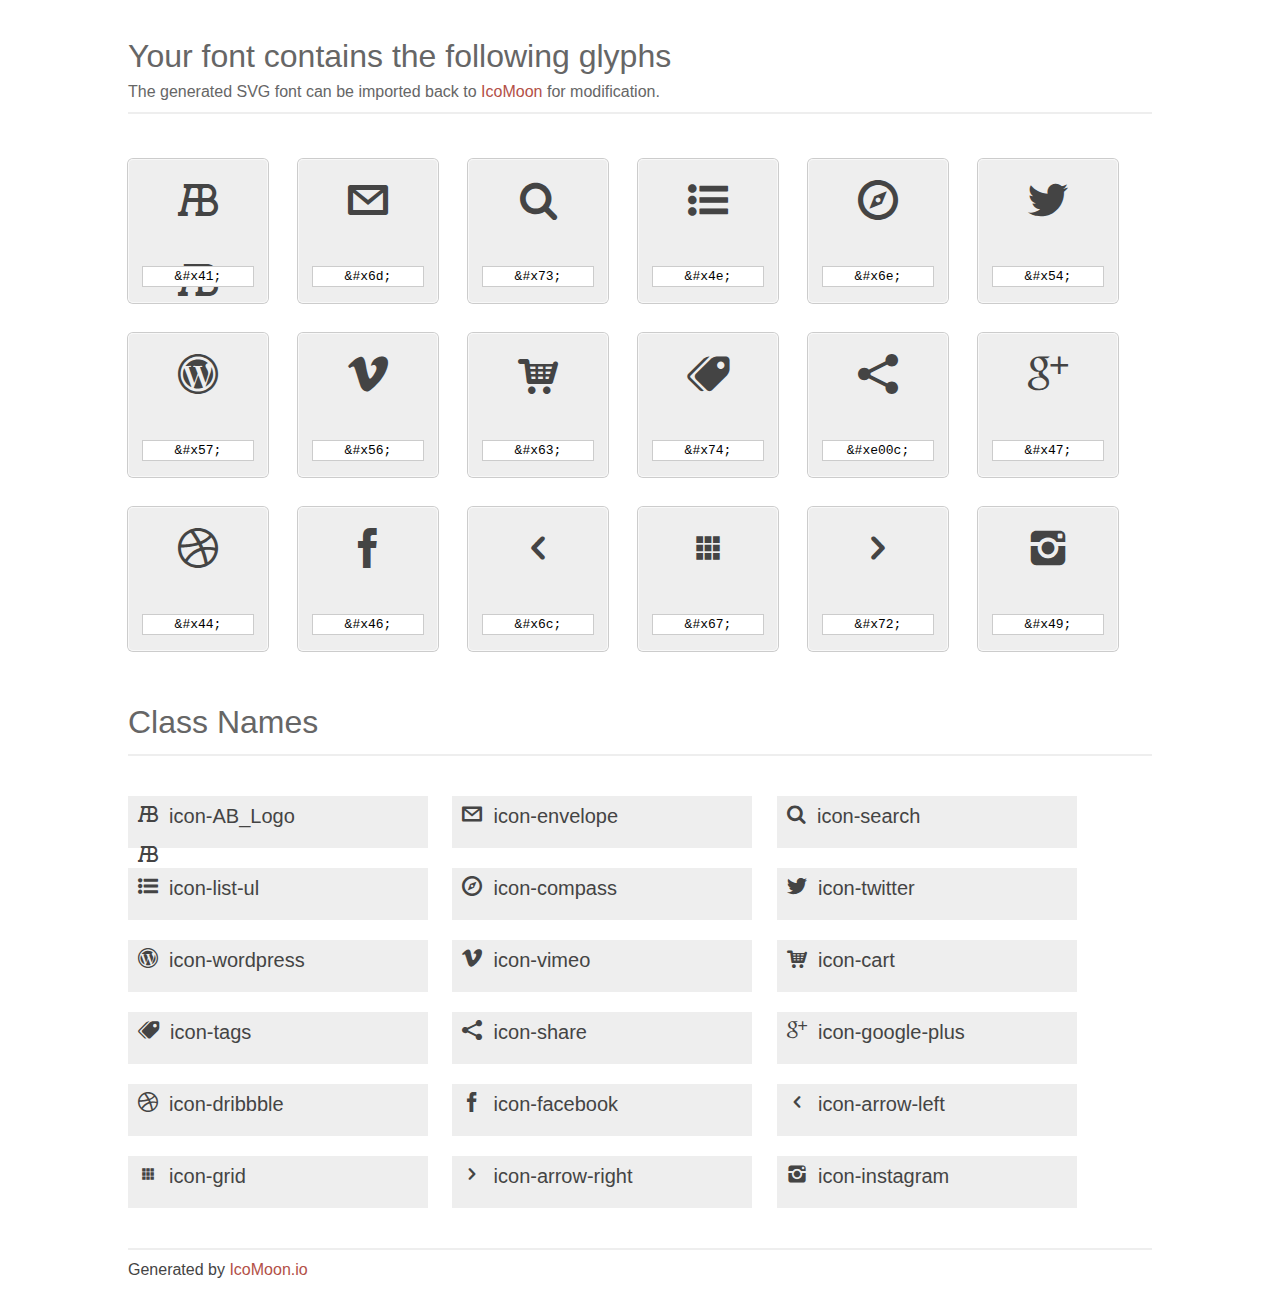
<file: css/Bloom91791/index.html>
<!doctype html>
<html>
<head>
<title>Your Font/Glyphs</title>
<link rel="stylesheet" href="style.css" />
<!--[if lte IE 7]><script src="lte-ie7.js"></script><![endif]-->
<style>
	section, header, footer {display: block;}
	body {
		font-family: sans-serif;
		color: #444;
		line-height: 1.5;
		font-size: 1em;
	}
	* {
		-moz-box-sizing: border-box;
		-webkit-box-sizing: border-box;
		box-sizing: border-box;
		margin: 0;
		padding: 0;
	}
	.glyph {
		font-size: 20px;
		float: left;
		text-align: center;
		background: #eee;
		padding: .75em;
		margin: .75em 1.5em .75em 0;
		width: 7em;
		border-radius: .25em;
		box-shadow: inset 0 0 0 1px #f8f8f8, 0 0 0 1px #CCC;
	}
	.glyph input {
		font-family: consolas, monospace;
		font-size: 13px;
		width: 100%;
		text-align: center;
		border: 0;
		box-shadow: 0 0 0 1px #ccc;
		padding: .125em;
	}
	.w-main {
		width: 80%;
	}
	.centered {
		margin-left: auto;
		margin-right: auto;
	}
	.fs1 {
		font-size: 2em;
	}
	header {
		margin: 2em 0;
		padding-bottom: .5em;
		color: #666;
		box-shadow: 0 2px #eee;
	}
	header h1 {
		font-size: 2em;
		font-weight: normal;
	}
	.clearfix:before, .clearfix:after { content: ""; display: table; }
	.clearfix:after, .clear { clear: both; }
	footer {
		margin-top: 2em;
		padding: .5em 0;
		box-shadow: 0 -2px #eee;
	}
	a, a:visited {
		color: #B35047;
		text-decoration: none;
	}
	a:hover, a:focus {color: #000;}
	.box1 {
		font-size: 20px;
		display: inline-block;
		width: 15em;
		padding: .25em .5em;
		background: #eee;
		margin: .5em 1em .5em 0;
	}
</style>
</head>
<body>
	<div class="w-main centered">
	<section class="mtm clearfix" id="glyphs">
	<header>
		<h1>Your font contains the following glyphs</h1>
		<p>The generated SVG font can be imported back to <a href="http://icomoon.io/app">IcoMoon</a> for modification.</p>
	</header>
	<div class="glyph">
		<div class="fs1" aria-hidden="true" data-icon="&#x41;"></div>
		<input type="text" readonly="readonly" value="&amp;#x41;" />
	</div>
	<div class="glyph">
		<div class="fs1" aria-hidden="true" data-icon="&#x6d;"></div>
		<input type="text" readonly="readonly" value="&amp;#x6d;" />
	</div>
	<div class="glyph">
		<div class="fs1" aria-hidden="true" data-icon="&#x73;"></div>
		<input type="text" readonly="readonly" value="&amp;#x73;" />
	</div>
	<div class="glyph">
		<div class="fs1" aria-hidden="true" data-icon="&#x4e;"></div>
		<input type="text" readonly="readonly" value="&amp;#x4e;" />
	</div>
	<div class="glyph">
		<div class="fs1" aria-hidden="true" data-icon="&#x6e;"></div>
		<input type="text" readonly="readonly" value="&amp;#x6e;" />
	</div>
	<div class="glyph">
		<div class="fs1" aria-hidden="true" data-icon="&#x54;"></div>
		<input type="text" readonly="readonly" value="&amp;#x54;" />
	</div>
	<div class="glyph">
		<div class="fs1" aria-hidden="true" data-icon="&#x57;"></div>
		<input type="text" readonly="readonly" value="&amp;#x57;" />
	</div>
	<div class="glyph">
		<div class="fs1" aria-hidden="true" data-icon="&#x56;"></div>
		<input type="text" readonly="readonly" value="&amp;#x56;" />
	</div>
	<div class="glyph">
		<div class="fs1" aria-hidden="true" data-icon="&#x63;"></div>
		<input type="text" readonly="readonly" value="&amp;#x63;" />
	</div>
	<div class="glyph">
		<div class="fs1" aria-hidden="true" data-icon="&#x74;"></div>
		<input type="text" readonly="readonly" value="&amp;#x74;" />
	</div>
	<div class="glyph">
		<div class="fs1" aria-hidden="true" data-icon="&#xe00c;"></div>
		<input type="text" readonly="readonly" value="&amp;#xe00c;" />
	</div>
	<div class="glyph">
		<div class="fs1" aria-hidden="true" data-icon="&#x47;"></div>
		<input type="text" readonly="readonly" value="&amp;#x47;" />
	</div>
	<div class="glyph">
		<div class="fs1" aria-hidden="true" data-icon="&#x44;"></div>
		<input type="text" readonly="readonly" value="&amp;#x44;" />
	</div>
	<div class="glyph">
		<div class="fs1" aria-hidden="true" data-icon="&#x46;"></div>
		<input type="text" readonly="readonly" value="&amp;#x46;" />
	</div>
	<div class="glyph">
		<div class="fs1" aria-hidden="true" data-icon="&#x6c;"></div>
		<input type="text" readonly="readonly" value="&amp;#x6c;" />
	</div>
	<div class="glyph">
		<div class="fs1" aria-hidden="true" data-icon="&#x67;"></div>
		<input type="text" readonly="readonly" value="&amp;#x67;" />
	</div>
	<div class="glyph">
		<div class="fs1" aria-hidden="true" data-icon="&#x72;"></div>
		<input type="text" readonly="readonly" value="&amp;#x72;" />
	</div>
	<div class="glyph">
		<div class="fs1" aria-hidden="true" data-icon="&#x49;"></div>
		<input type="text" readonly="readonly" value="&amp;#x49;" />
	</div>
	</section>
	<div class="clear"></div>
	<section class="mtm clearfix" id="glyphs">
	<header>
		<h1>Class Names</h1>
	</header>
	<span class="box1">
		<span aria-hidden="true" class="icon-AB_Logo"></span>
		&nbsp;icon-AB_Logo
	</span>
	<span class="box1">
		<span aria-hidden="true" class="icon-envelope"></span>
		&nbsp;icon-envelope
	</span>
	<span class="box1">
		<span aria-hidden="true" class="icon-search"></span>
		&nbsp;icon-search
	</span>
	<span class="box1">
		<span aria-hidden="true" class="icon-list-ul"></span>
		&nbsp;icon-list-ul
	</span>
	<span class="box1">
		<span aria-hidden="true" class="icon-compass"></span>
		&nbsp;icon-compass
	</span>
	<span class="box1">
		<span aria-hidden="true" class="icon-twitter"></span>
		&nbsp;icon-twitter
	</span>
	<span class="box1">
		<span aria-hidden="true" class="icon-wordpress"></span>
		&nbsp;icon-wordpress
	</span>
	<span class="box1">
		<span aria-hidden="true" class="icon-vimeo"></span>
		&nbsp;icon-vimeo
	</span>
	<span class="box1">
		<span aria-hidden="true" class="icon-cart"></span>
		&nbsp;icon-cart
	</span>
	<span class="box1">
		<span aria-hidden="true" class="icon-tags"></span>
		&nbsp;icon-tags
	</span>
	<span class="box1">
		<span aria-hidden="true" class="icon-share"></span>
		&nbsp;icon-share
	</span>
	<span class="box1">
		<span aria-hidden="true" class="icon-google-plus"></span>
		&nbsp;icon-google-plus
	</span>
	<span class="box1">
		<span aria-hidden="true" class="icon-dribbble"></span>
		&nbsp;icon-dribbble
	</span>
	<span class="box1">
		<span aria-hidden="true" class="icon-facebook"></span>
		&nbsp;icon-facebook
	</span>
	<span class="box1">
		<span aria-hidden="true" class="icon-arrow-left"></span>
		&nbsp;icon-arrow-left
	</span>
	<span class="box1">
		<span aria-hidden="true" class="icon-grid"></span>
		&nbsp;icon-grid
	</span>
	<span class="box1">
		<span aria-hidden="true" class="icon-arrow-right"></span>
		&nbsp;icon-arrow-right
	</span>
	<span class="box1">
		<span aria-hidden="true" class="icon-instagram"></span>
		&nbsp;icon-instagram
	</span>
	</section>
	<footer>
		<p>Generated by <a href="http://icomoon.io">IcoMoon.io</a></p>
	</footer>
	</div>
	<script>
	document.getElementById("glyphs").addEventListener("click", function(e) {
		var target = e.target;
		if (target.tagName === "INPUT") {
			target.select();
		}
	});
	</script>
</body>
</html>
</file>
<file: css/Bloom91791/style.css>
@font-face {
	font-family: 'Bloom';
	src:url('fonts/Bloom.eot');
}
@font-face {
	font-family: 'Bloom';
	src: url([data-uri]) format('woff'),
		 url([data-uri]) format('truetype');
	font-weight: normal;
	font-style: normal;
}

/* Use the following CSS code if you want to use data attributes for inserting your icons */
[data-icon]:before {
	font-family: 'Bloom';
	content: attr(data-icon);
	speak: none;
	font-weight: normal;
	font-variant: normal;
	text-transform: none;
	line-height: 1;
	-webkit-font-smoothing: antialiased;
}

/* Use the following CSS code if you want to have a class per icon */
/*
Instead of a list of all class selectors,
you can use the generic selector below, but it's slower:
[class*="icon-"] {
*/
.icon-AB_Logo, .icon-envelope, .icon-search, .icon-list-ul, .icon-compass, .icon-twitter, .icon-wordpress, .icon-vimeo, .icon-cart, .icon-tags, .icon-share, .icon-google-plus, .icon-dribbble, .icon-facebook, .icon-arrow-left, .icon-grid, .icon-arrow-right, .icon-instagram {
	font-family: 'Bloom';
	speak: none;
	font-style: normal;
	font-weight: normal;
	font-variant: normal;
	text-transform: none;
	line-height: 1;
	-webkit-font-smoothing: antialiased;
}
.icon-AB_Logo:before {
	content: "\41";
}
.icon-envelope:before {
	content: "\6d";
}
.icon-search:before {
	content: "\73";
}
.icon-list-ul:before {
	content: "\4e";
}
.icon-compass:before {
	content: "\6e";
}
.icon-twitter:before {
	content: "\54";
}
.icon-wordpress:before {
	content: "\57";
}
.icon-vimeo:before {
	content: "\56";
}
.icon-cart:before {
	content: "\63";
}
.icon-tags:before {
	content: "\74";
}
.icon-share:before {
	content: "\e00c";
}
.icon-google-plus:before {
	content: "\47";
}
.icon-dribbble:before {
	content: "\44";
}
.icon-facebook:before {
	content: "\46";
}
.icon-arrow-left:before {
	content: "\6c";
}
.icon-grid:before {
	content: "\67";
}
.icon-arrow-right:before {
	content: "\72";
}
.icon-instagram:before {
	content: "\49";
}
</file>
